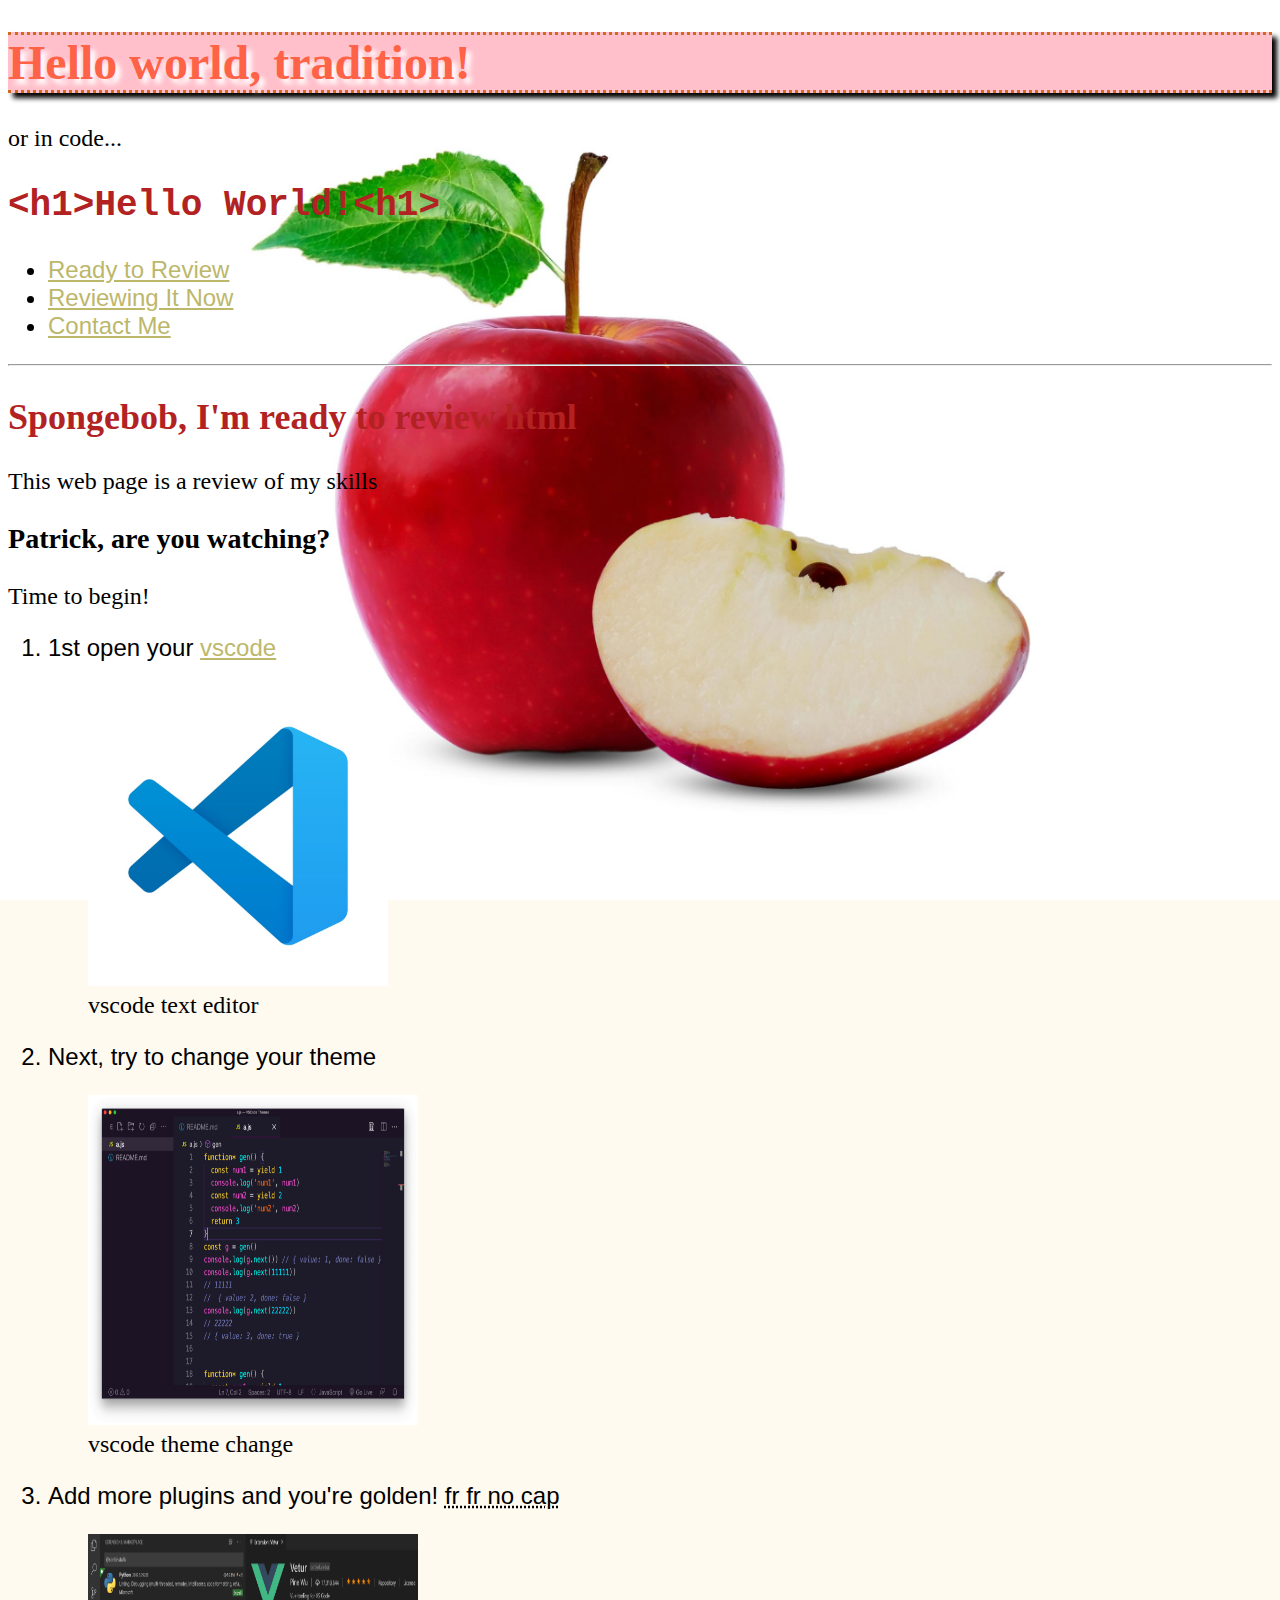
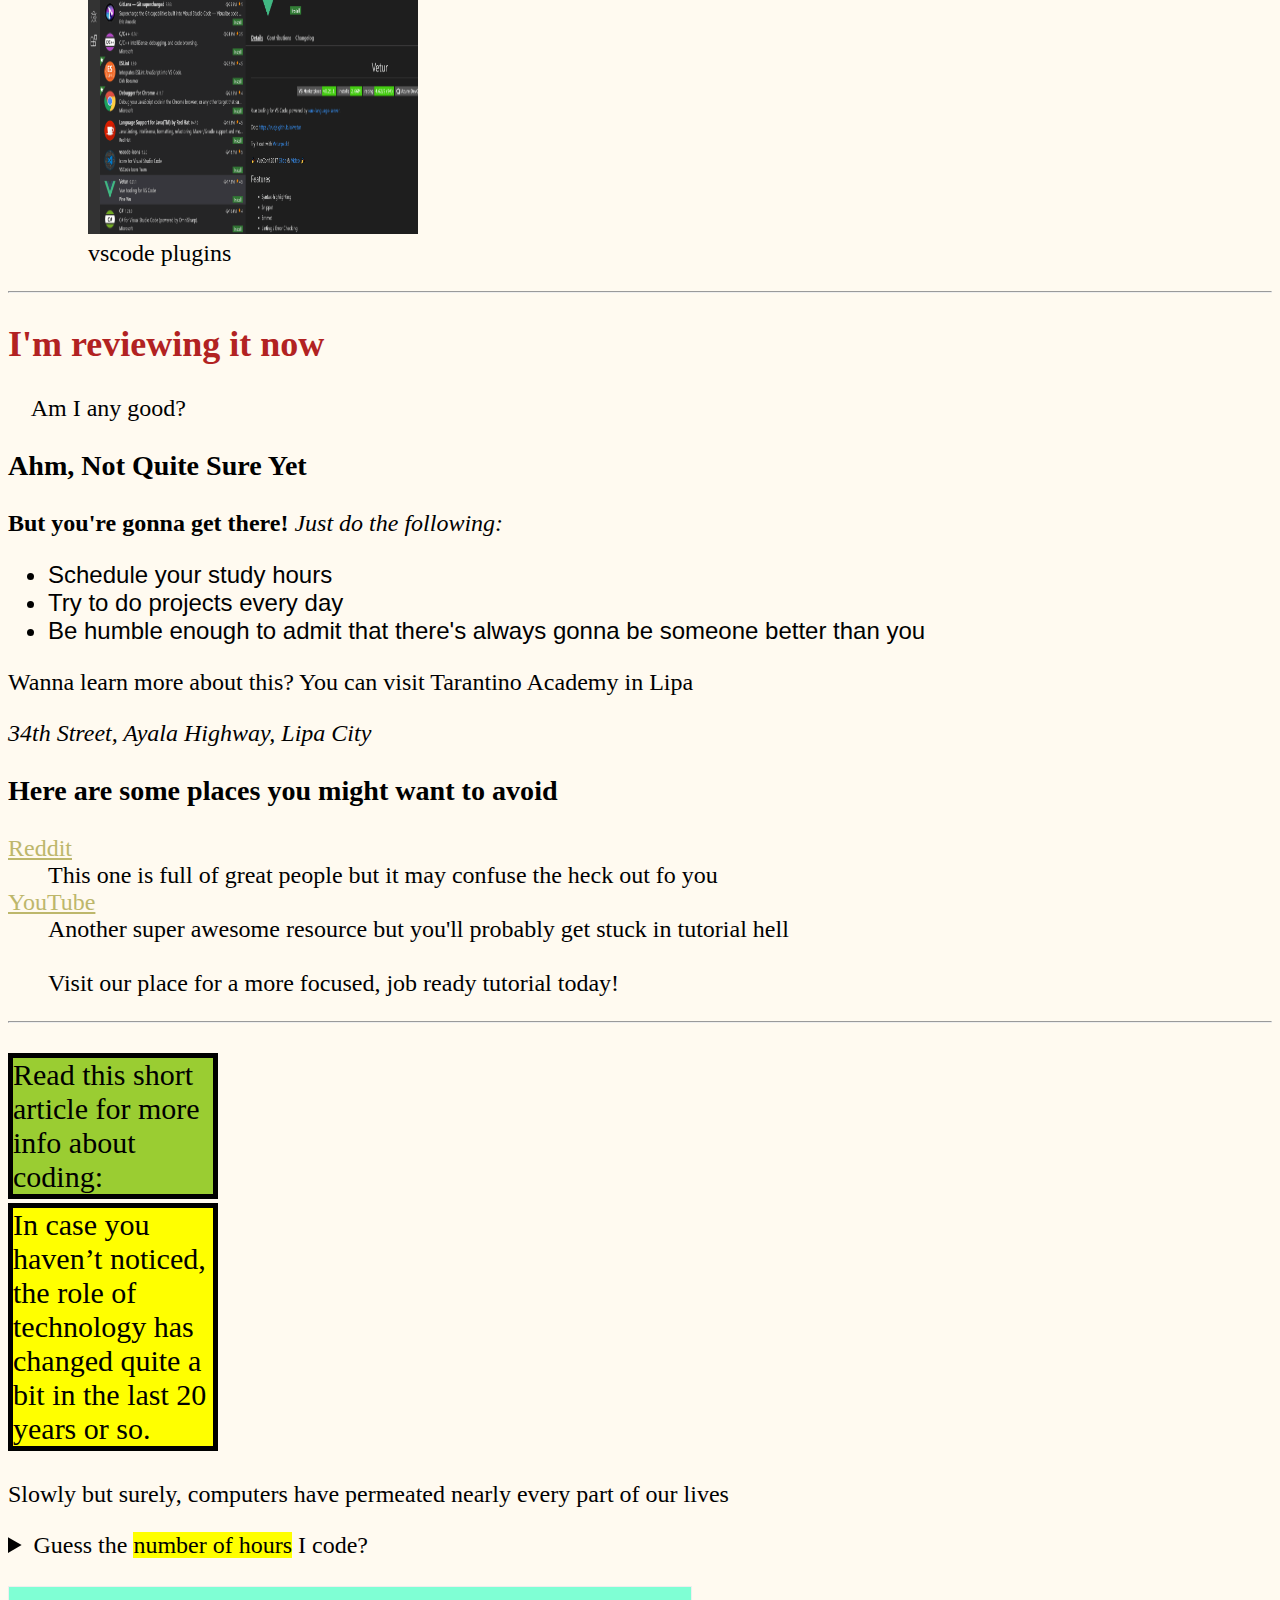
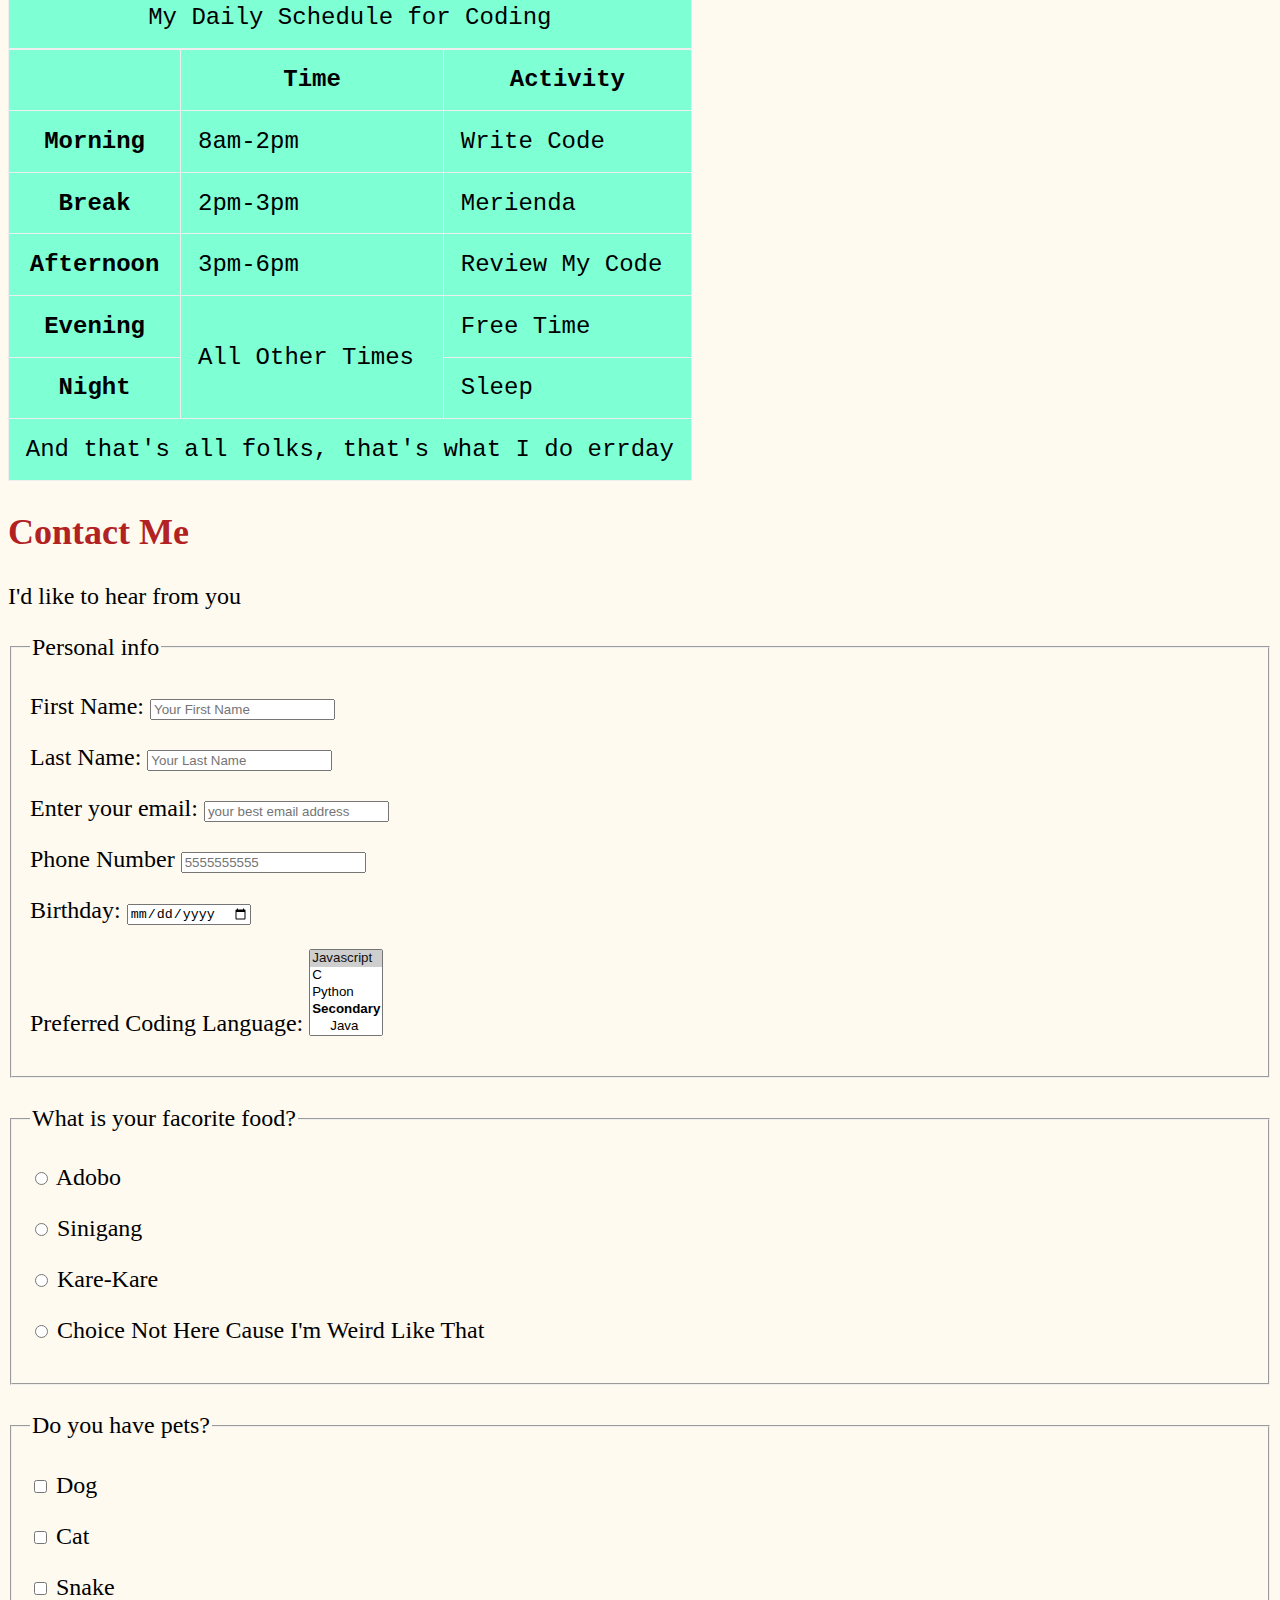
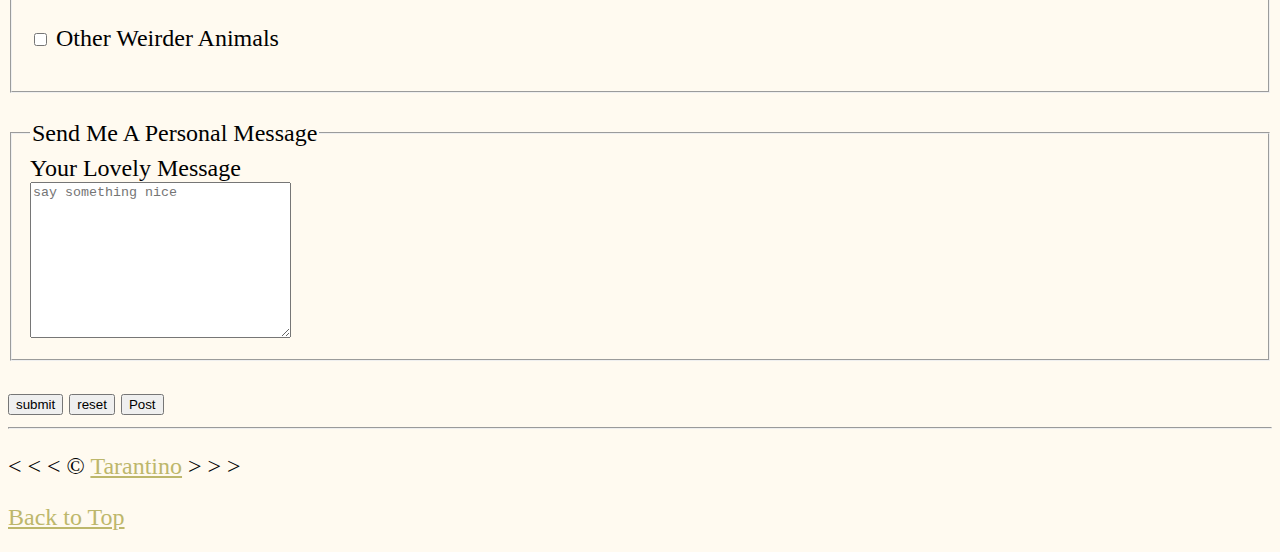
<file: index.html>
<!DOCTYPE html>
<html lang="en">
<head>
    <meta charset="UTF-8">
    <meta http-equiv="X-UA-Compatible" content="IE=edge">
    <meta name = "author" content="Red Tarantino">
    <meta name = "description" content="This page contains all the things I'm reviewing">
    <meta name="viewport" content="width=device-width, initial-scale=1.0">
        <title>Review of HTML + CSS</title>
        <link rel="icon" href="html5.png" type="image/x-icon"> 
        <link rel="stylesheet" href="style.css" type="text/css">
</head>
<body>
        <header>
        <h1 class="title">Hello world, tradition!</h1>
        <p>or in code...</p>
        <h2 class="subtitle"><code>&lt;h1&gt;Hello World!&lt;h1&gt;</code></h2>

        <nav aria-label="primary-navigation">
            <ul>
                <li><a href="#review1"> Ready to Review</a></li>
                <li><a href="#review2">Reviewing It Now</a></li>
                <li><a href="#contact">Contact Me</a></li>
            </ul>
        </nav>
        </header>
        
        <hr>
         <main>
             <section id="review1"></section>
        <h2>Spongebob, I'm ready to review html</h2>
        <p>This web page is a review of my skills</p>
        
        <h3>Patrick, are you watching?</h3>
        <p>Time to begin!</p>
            <ol>
            <li>1st open your <a href="https://code.visualstudio.com/" target="_blank"> vscode</a> </li>
            <figure><img src="img/vscode.jpg" alt="vscode" title="text coder" width="300" height="300"> <figcaption>
                vscode text editor
            </figcaption></figure>
            <li>Next, try to change your theme </li>
            <figure><img src="img/theme.jpg" alt="theme" title="color changer" width="330" height="330"><figcaption>
                vscode theme change
            </figcaption></figure>
            <li>Add more plugins and you're golden! <abbr title= "for real, for real, no lies" >fr fr no cap </abbr></li>
            <figure><img src="img/plugins.jpg" alt="plugins" title="added features" width="330" height="300" loading="lazy"><figcaption>
                vscode plugins
            </figcaption>
            </figure>
             </ol>
                </section> 
        
        <hr>

            <section id="review2">
        <h2>I'm reviewing it now</h2>
        <p>&nbsp; &nbsp; Am I any good?</p>
        </section>
        <h3>Ahm, Not Quite Sure Yet</h3>
        <p><strong>But you're gonna get there!</strong><em> Just do the following:</em> </p>
            <ul>
                <li> Schedule your study hours </li> 
                <li> Try to do projects every day</li> 
                <li> Be humble enough to admit that there's always gonna be someone better than you</li>
            </ul>
        <p>Wanna learn more about this? You can visit Tarantino Academy in Lipa</p>
        <address> 34th Street, Ayala Highway, Lipa City</address> 
        <!--Add more offices in the future-->
        <h3>Here are some places you might want to avoid</h3>
        <dl>
            <dt> <a href="https://www.reddit.com/">Reddit</a></dt>
            <dd>This one is full of great people but it may confuse the heck out fo you</dd>
            <dt> <a href="https://www.youtube.com/">YouTube</a></dt>
            <dd>Another super awesome resource but you'll probably get stuck in tutorial hell</dd>
            <br>
            <dd>Visit our place for a more focused, job ready tutorial today!</dd>
        </dl>
        </main>
        <hr>

        <article>
            <p id="shortarticle1">Read this short article for more info about coding:</p>
            <p id="shortarticle2">In case you haven’t noticed, the role of technology has changed quite a bit in the last 20 years or so.</p>
            <p> Slowly but surely, computers have permeated nearly every part of our lives</p>
        </article>

        <aside>
            <details>
                    <summary> Guess the <mark>number of hours</mark> I code?</summary>
                    <p>I code for 6 hours per day. I start at <time datetime="08:00">8am</time> </p>
            </details>
        </aside>
        <br>

        <table>
            <caption> My Daily Schedule for Coding</caption>
            <thead>
                <tr>
                    <th>&nbsp;</th>
                    <th scope="col">Time</th>
                    <th scope="col">Activity</th>
                </tr>
            </thead>
            <tbody>
            <tr>
                <th scope="row">Morning</th>
                <td><time datetime="08:00">8am</time>-<time datetime="14:00">2pm</time></td>
                <td>Write Code</td>
            </tr>
            <tr>
                <th scope="row">Break</th>
                <td><time datetime="14:00">2pm</time>-<time datetime="15:00">3pm</time></td>
                <td>Merienda</td>
            </tr>
            <tr>
                <th scope="row">Afternoon</th>
                <td><time datetime="15:00">3pm</time>-<time datetime="18:00">6pm</time></td>
                <td>Review My Code</td>
                </td>
            </tr>
            <tr>
                <th scope="row">Evening</th>
                <td rowspan="2">All Other Times</td>
                <td> Free Time</td>
            </tr>
            <tr>
                <th scope="row">Night</th>
                <td>Sleep</td>
            </tr>
            </tbody>
            <tfoot>
                <tr>
                    <td colspan ="3">And that's all folks, that's what I do errday</td>
                </tr>
            </tfoot>
        </table>
        
        <p>
        <article id="contact">
            <h2>Contact Me</h2>
            <p>I'd like to hear from you</p>

    <form action="https://httpbin.org/get" method="get">
        <fieldset>
                <legend>Personal info</legend>
            <p>
                <label for="firstName"> First Name:</label>
                <input type="text" name="firstName" id="firstName" placeholder="Your First Name" autocomplete="on" required>
            </p>
            <p>
                <label for="lastName"> Last Name:</label>
                <input type="text" name="lastName" id="lastName" placeholder="Your Last Name" autocomplete="on" required>
            </p>
            <p>
                <label for="email">Enter your email:</label>
                <input type="email" id="email" name="email" placeholder="your best email address" required>
            </p>
            <p>
                <label for="phone">Phone Number</label>
                <input type="tel" name="phone" id="phone" placeholder="5555555555"  autocomplete="on" required>
            </p> 
            <p>
                <label for="birthday">Birthday:</label>
                <input type="date" id="birthday" name="birthday" autocomplete="on" required>
            </p>
            <p>
                <label for="preferredLanguage">Preferred Coding Language:</label>
                <select name="preferredcodinglanguage" id="preferredcodinglanguage" multiple size ="5">
                        <option value="javascript" selected>Javascript</option>
                        <option value="c">C</option>
                        <option value="python">Python</option>
                    </optgroup>
                    <optgroup label="Secondary">
                        <option value="java">Java</option>
                    </optgroup>
                        <option value="others">Others</option>
                </select>
            </p>
<!--             <p>
                <label for="preferredLanguage">Preferred Coding Language:</label>
                <input type="text" name="preferredcodinglanguage" id="preferredcodinglanguage" list="codinglanguagelist">
                <datalist id="codinglanguagelist">
                        <option value="javascript">
                        <option value="c">
                        <option value="python">
                        <option value="java">
                        <option value="others">
                </datalist>
            </p> -->
        </fieldset>
        <br>
        <fieldset>
            <legend>What is your facorite food?</legend>
            <p>
                <input type="radio" name="food" id="adobo" value="adobo">
                <label for="adobo">Adobo</label>
            </p>
            <p>
                <input type="radio" name="food" id="sinigang" value="sinigang">
                <label for="sinigang">Sinigang</label>
            </p>
            <p>
                <input type="radio" name="food" id="kare-kare" value="kare-kare">
                <label for="kare-kare">Kare-Kare</label>
            </p>
            <p>
                <input type="radio" name="nothere" id="nothere" value="nothere">
                <label for="nothere">Choice Not Here Cause I'm Weird Like That</label>
            </p>
        </fieldset>
        <br>
        <fieldset>
            <legend>Do you have pets?</legend>
            <p>
                    <input type="checkbox" name="pets" id="dog" value="dog">
                    <label for="dog">Dog</label>
            </p>
            <p>
                <input type="checkbox" name="pets" id="cat" value="cat">
                <label for="cat">Cat</label>
        </p>
        <p>
            <input type="checkbox" name="pets" id="snake" value="snake">
            <label for="snake">Snake</label>
        </p>
        <p>
            <input type="checkbox" name="otherPets" id="otherPets" value="otherPets">
            <label for="otherPets">Other Weirder Animals</label>
        </p>
        </fieldset>
        <br>
        <fieldset>
            <legend>Send Me A Personal Message</legend>
            <label for="message">Your Lovely Message</label>
            <br>
            <textarea name="message" id="message" cols="30" rows="10" placeholder="say something nice"></textarea>
        </fieldset>
        <br>
            <button type="submit">submit</button>
            <button type="reset">reset</button>
            <button type="submit" formaction="https://httpbin.org/post" formmethod="post">Post</button>
    </form>
        </article>

<hr>
    <footer>
    <p>
        &lt; &lt; &lt; &copy; <a href= "about.html">Tarantino</a> &gt; &gt; &gt;
    </p>
        <p>
            <a href="#">Back to Top</a>
        </p>
    </footer>
</body>
</html>
</file>
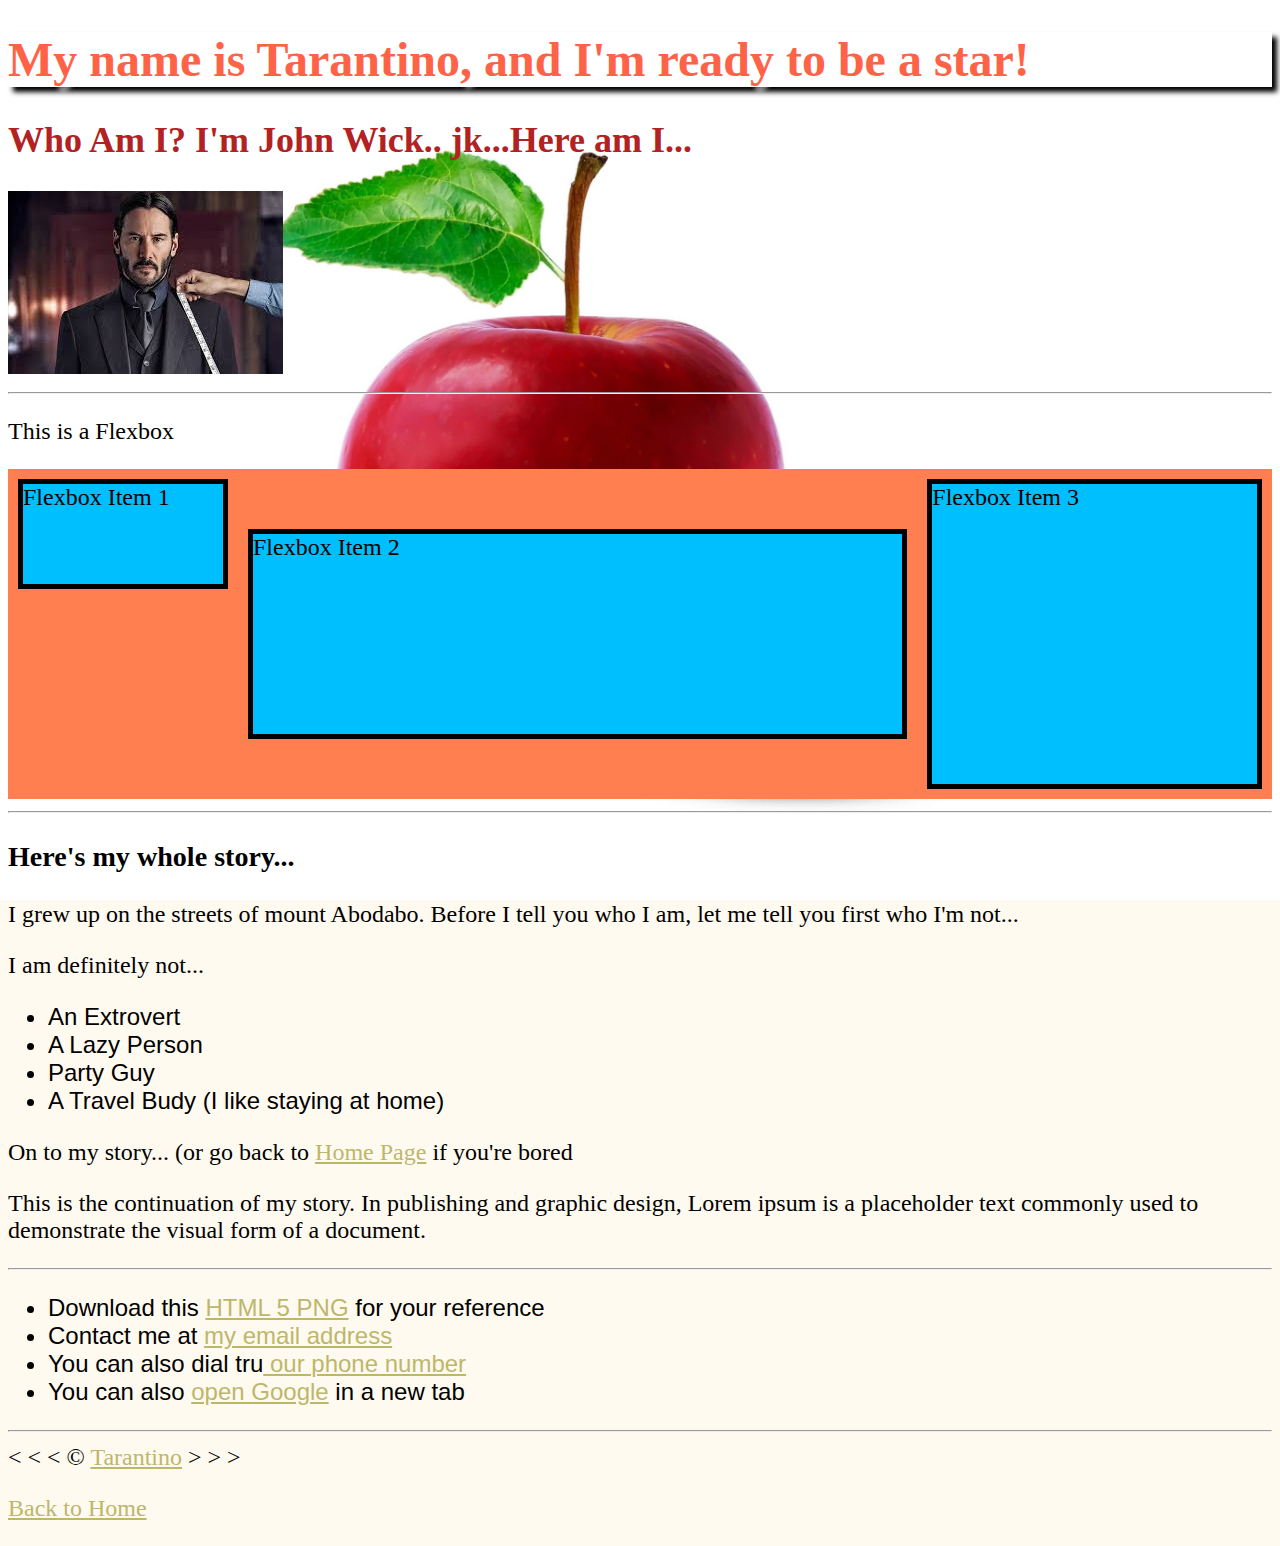
<file: about.html>
<!DOCTYPE html>
<html lang="en">
<head>
    <meta charset="UTF-8">
    <meta http-equiv="X-UA-Compatible" content="IE=edge">
    <meta name="viewport" content="width=device-width, initial-scale=1.0">
    <title>About Page</title>
    <link rel="icon" href="html5.png" type="image/x-icon"> 
    <link rel="stylesheet" href="style.css" type="text/css">
</head>
<body>
    <h1>My name is Tarantino, and I'm ready to be a star!</h1>
    <h2>Who Am I? I'm John Wick.. jk...Here am I...</h2>
    <img src="img/johnwick.jpg" alt="John Wick!">
    <hr>

         <!--for flexbox training-->
<p>This is a Flexbox</p>

         <div class="flexbox-container">
            <div class="flexbox-item flexbox-item-1">Flexbox Item 1</div>
            <div class="flexbox-item flexbox-item-2">Flexbox Item 2</div>
            <div class="flexbox-item flexbox-item-3">Flexbox Item 3</div>
        </div>

    <hr>

    <h3>Here's my whole story...</h3>

    <p>I grew up on the streets of mount Abodabo. Before I tell you who I am, let me tell you first who I'm not...</p>
    <p>I am definitely not...</p>
    <ul>
        <li>An Extrovert</li>
        <li>A Lazy Person</li>
        <li>Party Guy</li>
        <li>A Travel Budy (I like staying at home)</li>
    </ul>

    <p>On to my story... (or go back to <a href="index.html" >Home Page</a> if you're bored</p>

    <p>This is the continuation of my story.
        In publishing and graphic design, Lorem ipsum is a placeholder text commonly used to demonstrate the visual form of a document.
    </p>

    <hr>

    <ul>
        <li>Download this <a href="html5.png"> HTML 5 PNG</a> for your reference </li> <!--this is a download link-->
        <li>Contact me at <a href="mailto:fakeemail@gmail.com">my email address</a></li> <!--contact link-->
        <li>You can also dial tru<a href="tel: 098813214"> our phone number</a> </li>
        <li>You can also <a href="https://www.google.com" target="_blank"> open Google</a> in a new tab</li> <!--new tab-->
    </ul>

    <hr>

&lt; &lt; &lt; &copy; <a href= "about.html">Tarantino</a> &gt; &gt; &gt;
<p> <a href="/">Back to Home</a></p>

</body>
</html>
</file>
<file: style.css>
/*best css crashcourse fort useability*/

html {
        font-size: 24px
}

h2 {
        color:firebrick
}

body {
        background-image: url('app.jpeg');
        background-repeat: no-repeat;
        background-attachment: fixed;
        background-position: center;
        background-size: cover;
        color: #eee;
}

.title {
        background-color: pink;
        border-top-style: dotted;
        border-bottom-style: dotted;
        border-color:chocolate;
        border-width: medium;

}

.subtitle {
        font-family:'Lucida Sans', 'Lucida Sans Regular', 'Lucida Grande', 'Lucida Sans Unicode', Geneva, Verdana, sans-serif;
}

li {
        font-family: 'Segoe UI', Tahoma, Geneva, Verdana, sans-serif;
}

body {
        background-color: floralwhite;
        color: black;
}

#shortarticle1 {
        border: 5px solid;
        width: 200px;
        height: auto;
        font-size: 30px;
        background: yellowgreen;
        margin-bottom: 4px;
}

#shortarticle2 {
        border: 5px solid;
        width: 200px;
        height: auto;
        font-size: 30px;
        background:yellow;
        margin-top: 4px;
}

a:visited {
        color:cornflowerblue
}

table, tr, th, td, caption {
        border: 1px solid #eee;
        font-family: 'Courier New', Courier, monospace;
        border-collapse:  collapse;
        padding: 0.7em;
        background-color: aquamarine;
        position: relative;
}

/*pseudo class kw added to a selector that specifies a special state of the selected elements*/

a:link {
        color: darkkhaki;
}

a:visited {
        color: indianred;
}

a:hover {
        color: tomato;
}

a:active {
        color: black;
}

button:hover {
        background-color: tomato;
}

button:active {
        background-color: white;
}

/* li: nth-child (3n or 3n+1){
        background-color: lightcyan
}*/

/*test shadows /box shadows*/

h1 {
        color: tomato;
        text-shadow: 5px 5px 5px white;;
        box-shadow: 5px 5px 5px black;
}

h1:hover {
        box-shadow: 5px 5px 5px cornflowerblue;
}

/* fontawesome.com for free icons
a hover for glow
downloadkit, connect, .fa-whatever */

/* transform:translatex (50px) , transform:rotatex(50px)) can als use 180deg , scalex , matrix(3) */

/* @keyframes mySlide
from {margin-left}: 0% 
to {margin-right} 100%,  
myrotate - use animation-X below class variables oncss
#box1:hover
#box2:active
@keyframes ..myScale, myColorChange
*/

/*flexbox*/

.flexbox-container {
        background-color: coral;
        display: flex;
       /* container is for the space  between items and positioning of items inside the container - actual flex box items is to override or to apply flexible sizing to elements
       justify-content: flex-start;main axis - but if flexdirection column - vertical is the maina axis , then cross axis is horizontal- most used
        align-items: flex-start; /*cross axis - most used*/
        /*flex-wrap: wrap;
        align-content: flex-start; /*wraps content with flex-wrap
        flex-direction: column;
        align-items: center;*/

}

.flexbox-item {
        width: 200px;
        margin: 10px;
        border: 5px solid;
        background-color:deepskyblue
}

.flexbox-item-1 {
        min-height: 100px;
        flex-grow: 0;
        align-self: flex-start;
}

.flexbox-item-2 {
        min-height: 200px;
        flex-grow: 2;
        flex-basis: 0;
        align-self: center;
}

.flexbox-item-3 {
        min-height: 300px;
        flex-grow: 1;
        flex-basis: 0;
}

/*flex-growth shrink and justify content align items is mostly what you need*/
</file>
